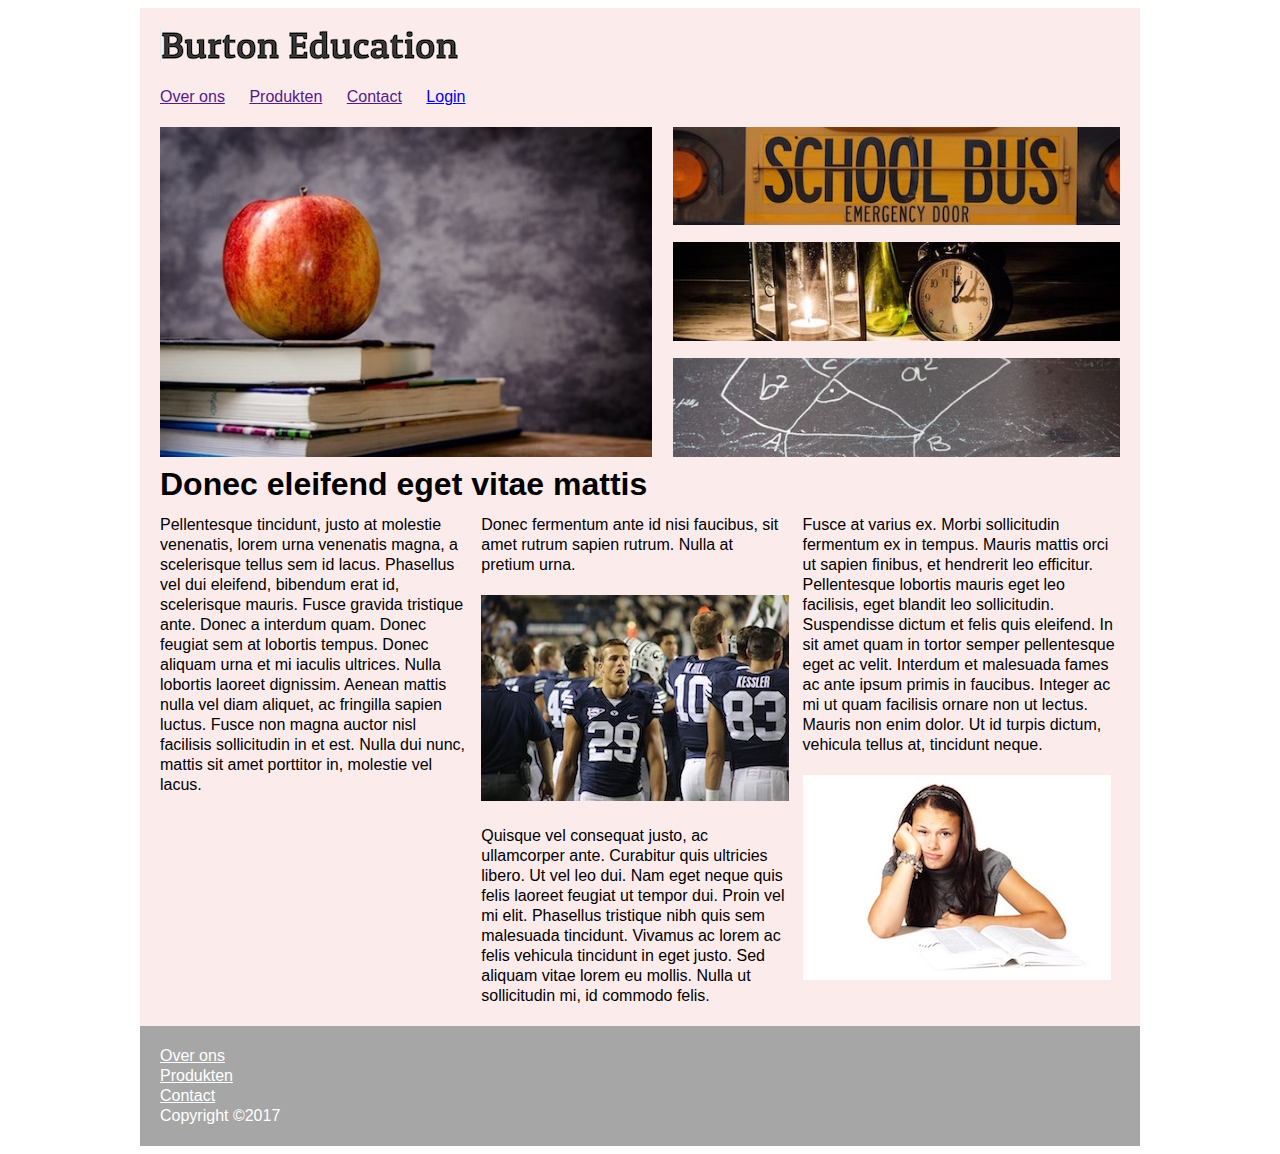
<file: index.html>
<!DOCTYPE html>
<html lang="en" xmlns="http://www.w3.org/1999/html">
<head>
    <meta charset="UTF-8">
    <link rel="stylesheet"  href="burton.css/burton.css">
    <title>burton education</title>

</head>

<body>
<div id="wrapper">
<header>
    <img src="img/burton_logo.png"alt="logo van burton">
</header>
<nav>

    <a href="">Over ons</a>
    <a href="">Produkten</a>
    <a href="">Contact</a>
    <a href="login.html">Login</a>

</nav>
<section class="appel">
    <img class="appel" src="img/appel.jpg"alt="visual appel">
</section>
<section class="visuals">
    <img class="visuals" src="img/bus.jpg"alt="schoolbus">
    <img class="visuals" src="img/desk.jpg"alt="klok">
    <img class="visuals" src="img/pythagoras.jpg"alt="schoolbord">
</section >
    <section class="artikelen">

        <h1>Donec  eleifend eget vitae mattis</h1>
        <article>Pellentesque tincidunt, justo at molestie venenatis, lorem urna venenatis magna, a scelerisque tellus sem id lacus. Phasellus vel dui eleifend, bibendum erat id, scelerisque mauris. Fusce gravida tristique ante. Donec a interdum quam. Donec feugiat sem at lobortis tempus. Donec aliquam urna et mi iaculis ultrices. Nulla lobortis laoreet dignissim. Aenean mattis nulla vel diam aliquet, ac fringilla sapien luctus. Fusce non magna auctor nisl facilisis sollicitudin in et est. Nulla dui nunc, mattis sit amet porttitor in, molestie vel lacus.</article>
        <article>Donec fermentum ante id nisi faucibus, sit amet rutrum sapien rutrum. Nulla at pretium urna.
               <img class="article" src="img/football.jpg"alt="football">
            Quisque vel consequat justo, ac ullamcorper ante. Curabitur quis ultricies libero. Ut vel leo dui. Nam eget neque quis felis laoreet feugiat ut tempor dui. Proin vel mi elit. Phasellus tristique nibh quis sem malesuada tincidunt. Vivamus ac lorem ac felis vehicula tincidunt in eget justo.
            Sed aliquam vitae lorem eu mollis. Nulla ut sollicitudin mi, id commodo felis.</article>
        <article>Fusce at varius ex. Morbi sollicitudin fermentum ex in tempus.
            Mauris mattis orci ut sapien finibus, et hendrerit leo efficitur.
            Pellentesque lobortis mauris eget leo facilisis, eget blandit leo sollicitudin.
            Suspendisse dictum et felis quis eleifend.
            In sit amet quam in tortor semper pellentesque eget ac velit.
            Interdum et malesuada fames ac ante ipsum primis in faucibus.
            Integer ac mi ut quam facilisis ornare non ut lectus. Mauris non enim dolor.
            Ut id turpis dictum, vehicula tellus at, tincidunt neque.
            <img class="article" src="img/book.jpg"alt="meisje">
        </article>

    </section>
</div><!-- wrapper -->
<footer>

    <a href="">Over ons</a><br>
    <a href="">Produkten</a><br>
    <a href="">Contact</a><br>
    Copyright &copy;2017

</footer>
</body>

</html>
</file>
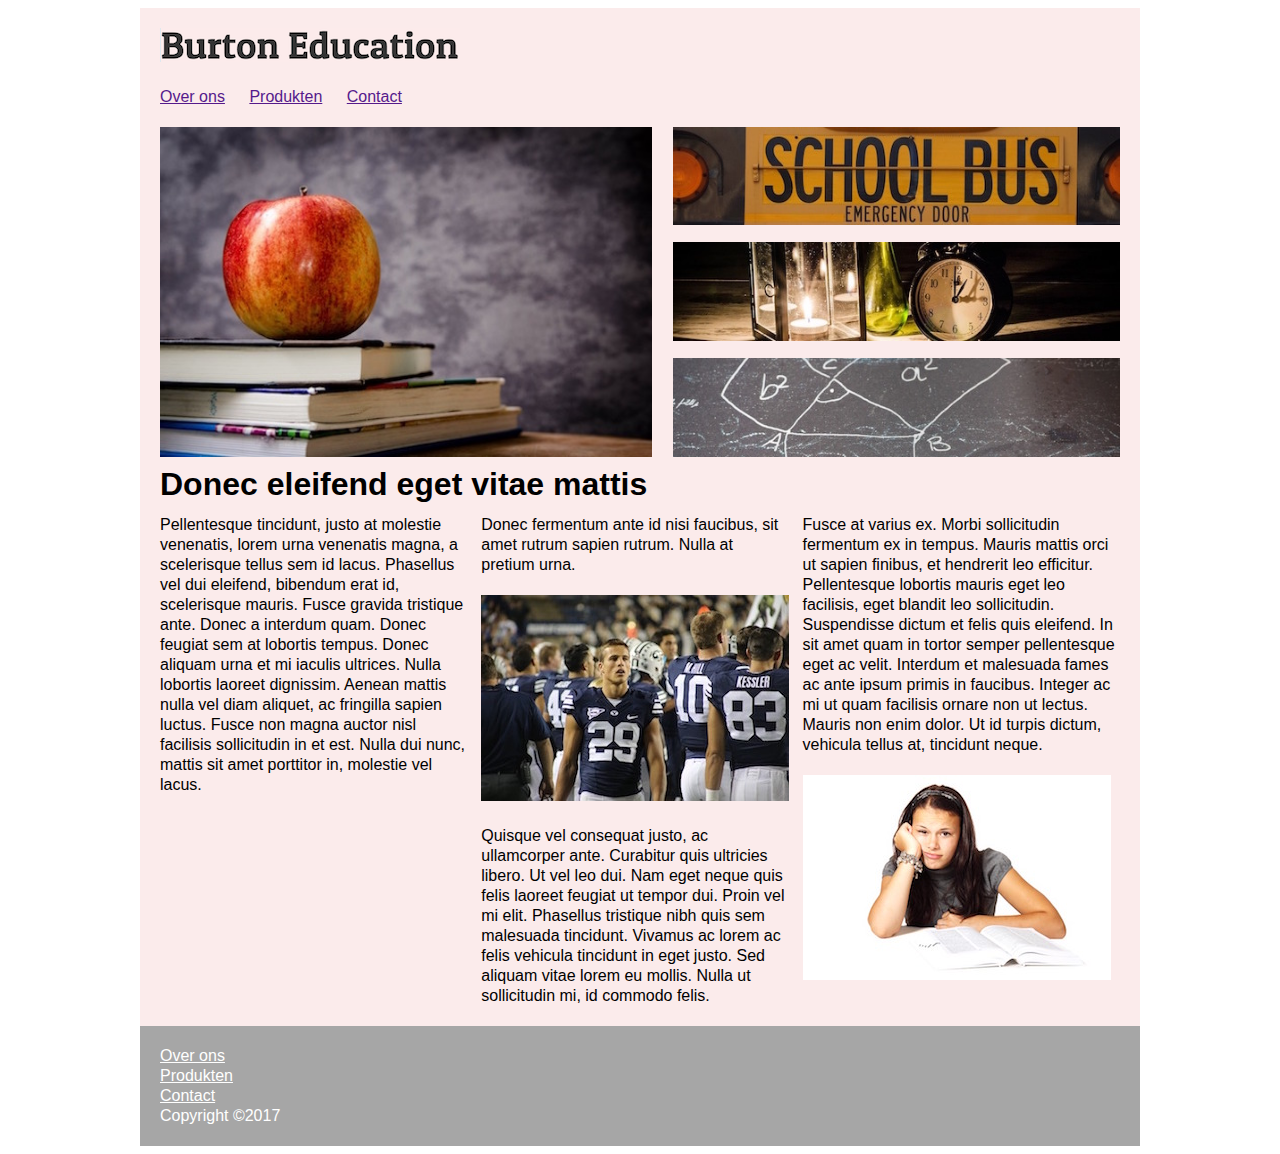
<file: burton.html>
<!DOCTYPE html>
<html lang="en" xmlns="http://www.w3.org/1999/html">
<head>
    <meta charset="UTF-8">
    <link rel="stylesheet"  href="burton.css/burton.css">
    <title>burton education</title>

</head>

<body>
<div id="wrapper">
<header>
    <img src="img/burton_logo.png"alt="logo van burton">
</header>
<nav>

    <a href="">Over ons</a>
    <a href="">Produkten</a>
    <a href="">Contact</a>

</nav>
<section class="appel">
    <img class="appel" src="img/appel.jpg"alt="visual appel">
</section>
<section class="visuals">
    <img class="visuals" src="img/bus.jpg"alt="schoolbus">
    <img class="visuals" src="img/desk.jpg"alt="klok">
    <img class="visuals" src="img/pythagoras.jpg"alt="schoolbord">
</section >
    <section class="artikelen">

        <h1>Donec  eleifend eget vitae mattis</h1>
        <article>Pellentesque tincidunt, justo at molestie venenatis, lorem urna venenatis magna, a scelerisque tellus sem id lacus. Phasellus vel dui eleifend, bibendum erat id, scelerisque mauris. Fusce gravida tristique ante. Donec a interdum quam. Donec feugiat sem at lobortis tempus. Donec aliquam urna et mi iaculis ultrices. Nulla lobortis laoreet dignissim. Aenean mattis nulla vel diam aliquet, ac fringilla sapien luctus. Fusce non magna auctor nisl facilisis sollicitudin in et est. Nulla dui nunc, mattis sit amet porttitor in, molestie vel lacus.</article>
        <article>Donec fermentum ante id nisi faucibus, sit amet rutrum sapien rutrum. Nulla at pretium urna.
               <img class="article" src="img/football.jpg"alt="football">
            Quisque vel consequat justo, ac ullamcorper ante. Curabitur quis ultricies libero. Ut vel leo dui. Nam eget neque quis felis laoreet feugiat ut tempor dui. Proin vel mi elit. Phasellus tristique nibh quis sem malesuada tincidunt. Vivamus ac lorem ac felis vehicula tincidunt in eget justo.
            Sed aliquam vitae lorem eu mollis. Nulla ut sollicitudin mi, id commodo felis.</article>
        <article>Fusce at varius ex. Morbi sollicitudin fermentum ex in tempus.
            Mauris mattis orci ut sapien finibus, et hendrerit leo efficitur.
            Pellentesque lobortis mauris eget leo facilisis, eget blandit leo sollicitudin.
            Suspendisse dictum et felis quis eleifend.
            In sit amet quam in tortor semper pellentesque eget ac velit.
            Interdum et malesuada fames ac ante ipsum primis in faucibus.
            Integer ac mi ut quam facilisis ornare non ut lectus. Mauris non enim dolor.
            Ut id turpis dictum, vehicula tellus at, tincidunt neque.
            <img class="article" src="img/book.jpg"alt="meisje">
        </article>

    </section>
</div><!-- wrapper -->
<footer>

    <a href="">Over ons</a><br>
    <a href="">Produkten</a><br>
    <a href="">Contact</a><br>
    Copyright &copy;2017

</footer>
</body>

</html>
</file>
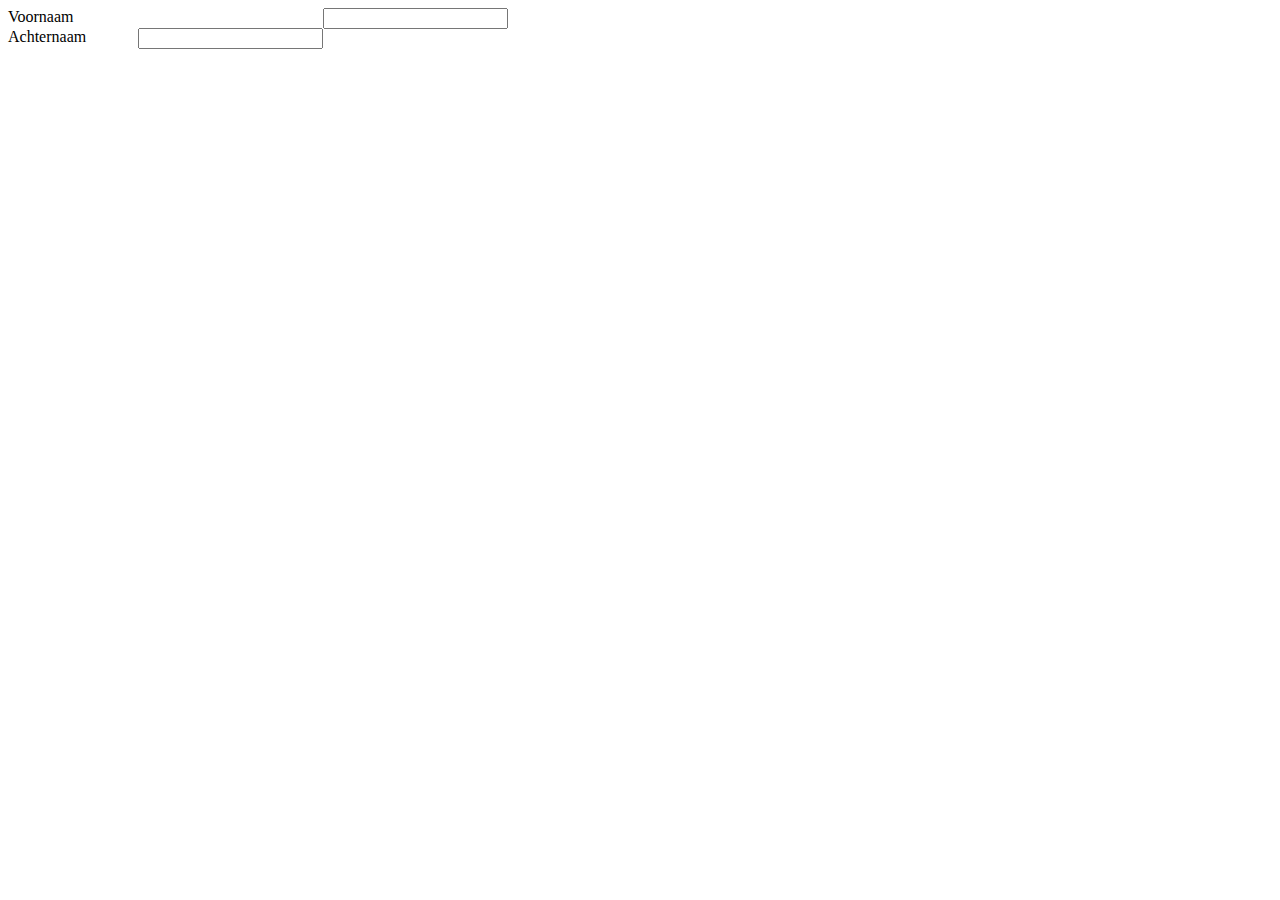
<file: login.html>
<!DOCTYPE html>
<html lang="en">
<head>
    <meta charset="UTF-8">
    <title>burton education</title>
<style>
    div.form-group {
        width: 500px;
        height: 20px;
    }
    input {
        float: right;
    }
</style>
</head>
<body>
<form action="http://www.savatarian.com/html5/form.php" method="post">
      <div class="form-group">
          <label for="voornaam">Voornaam</label>
          <input type="text" name="voornaam">
      </div>
    <div class="form-group">
        <label for="achternaam">Achternaam</label>
        <input type="text" name="achternaam">
    </div>

</form>
</body>

</html>
</file>
<file: burton.css/burton.css>
* {
box-sizing:border-box;
}

div#wrapper, footer {
    margin:auto;
    width:1000px;
    background-color:rgb(251 ,235 , 235) ;
    padding: 20px;
}

body {
      font-family:"Arial";
        line-height: 20px;
}

nav {
    margin-top: 20px; ;
    margin-bottom:20px; ;

}

nav a {
    margin-right: 20px;
}

section.appel, section.visuals {
    width: 50%;
    float:left;

}

section.visuals {
    text-align:right;
}

section.artikelen {

}

img.appel {
    width: 492px;
}

img.visuals {
    width: 447px;
    margin-bottom: 12px;
}

article {
    display:inline-block ;
    width:33%;
    padding-right: 10px;
    vertical-align: top;
}

article:last-child {
    padding-right:0px;
}

img.article {
    margin-top: 20px;
    margin-bottom: 20px;
}

footer {
    background-color:rgb(166, 166, 166);
    color: white;

}

footer a {
    color: white;
}
</file>
